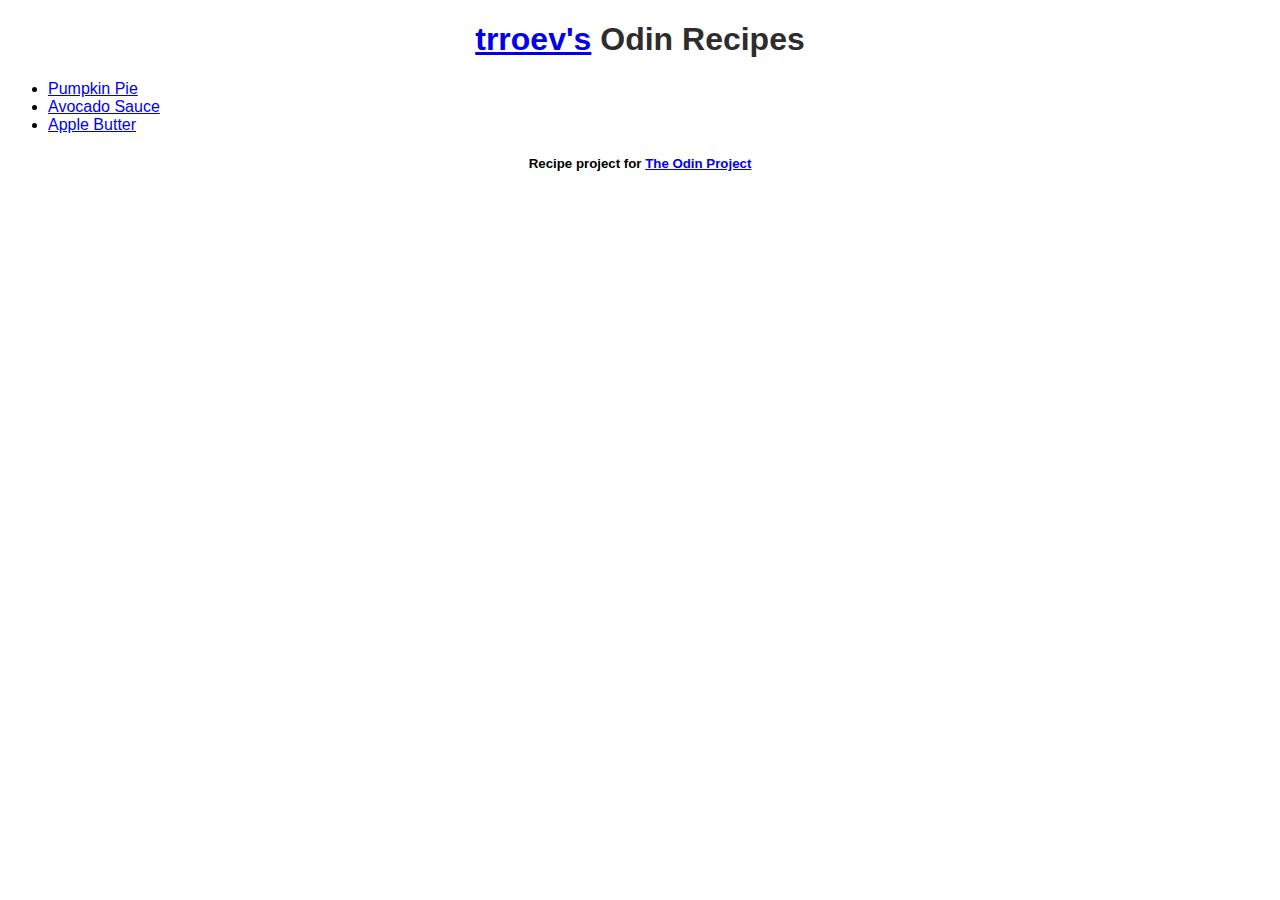
<file: index.html>
<!DOCTYPE html>
<html lang="en">
<head>
    <meta charset="UTF-8">
    <meta http-equiv="X-UA-Compatible" content="IE=edge">
    <meta name="viewport" content="width=device-width, initial-scale=1.0">
    <link rel="stylesheet" href="style.css">
    <title>Odin Recipes</title>
</head>
<body>
    <div><h1><a href="http://github.com/trroev">trroev's</a> Odin Recipes</h1>
    </div>
    <ul>
    <li><a href="./recipes/pumpkinpie.html">Pumpkin Pie</a></li>
    <li><a href="./recipes/avocadosauce.html">Avocado Sauce</a></li>
    <li><a href="./recipes/applebutter.html">Apple Butter</a></li>
    </ul>
    <h5>Recipe project for <a href="http://theodinproject.com">The Odin Project</a></h5>
</body>
</html>
</file>
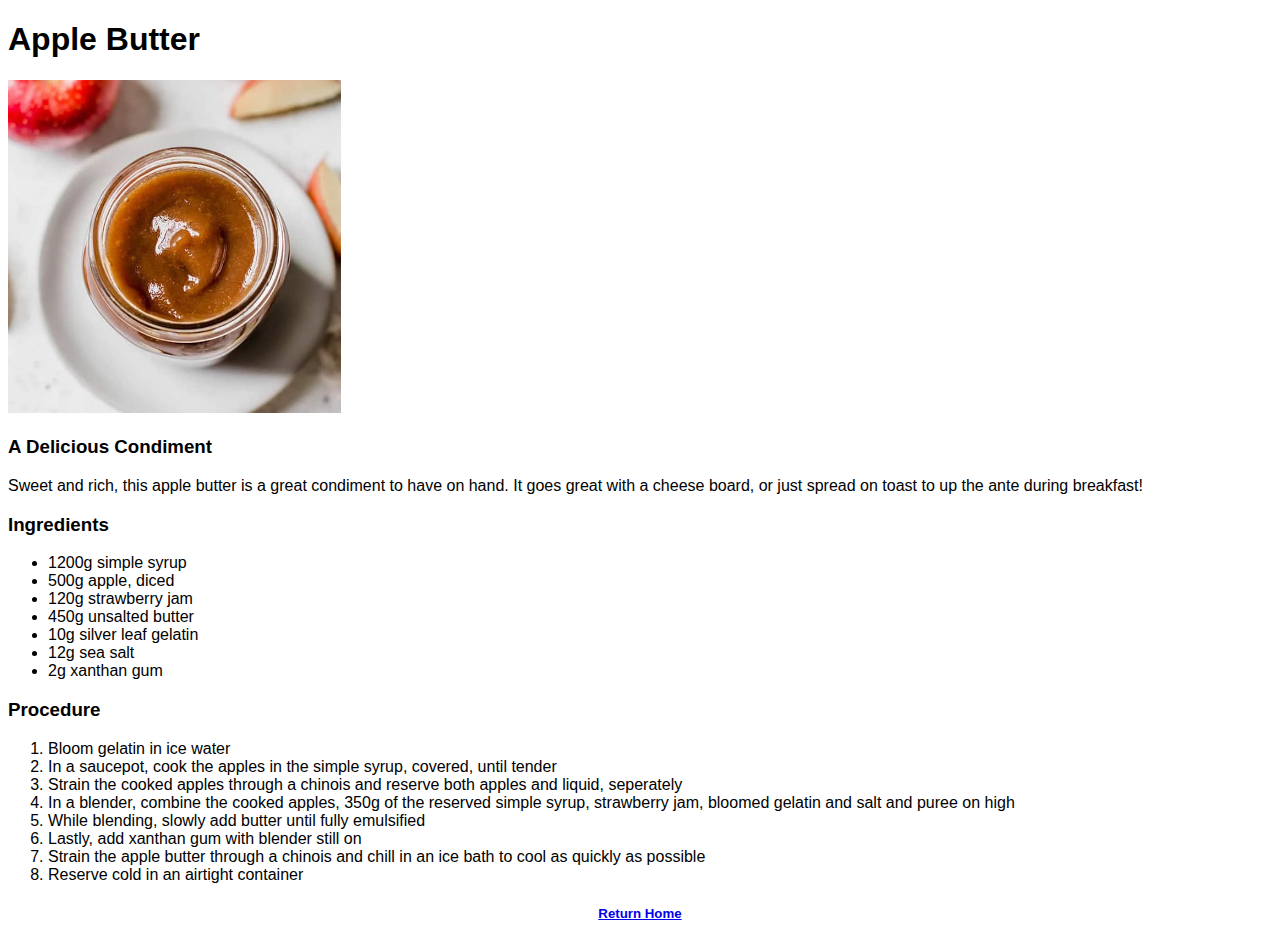
<file: recipes/applebutter.html>
<!DOCTYPE html>
<html lang="en">
<head>
    <meta charset="UTF-8">
    <meta http-equiv="X-UA-Compatible" content="IE=edge">
    <meta name="viewport" content="width=device-width, initial-scale=1.0">
    <link rel="stylesheet" href="../style.css">
    <title>Apple Butter</title>
</head>
<body>
    <h1>Apple Butter</h1>
    <img src="../images/applebutter.jpg" alt="Apple Butter in a Mason Jar">
    
    <h3>A Delicious Condiment</h3>
    <p>Sweet and rich, this apple butter is a great condiment to have on hand.
        It goes great with a cheese board, or just spread on toast to up the ante
        during breakfast!</p>
    <h3>Ingredients</h3>
    <ul>
        <li>1200g simple syrup</li>
        <li>500g apple, diced</li>
        <li>120g strawberry jam</li>
        <li>450g unsalted butter</li>
        <li>10g silver leaf gelatin</li>
        <li>12g sea salt</li>
        <li>2g xanthan gum</li>
    </ul>
    <h3>Procedure</h3>
    <ol>
        <li>Bloom gelatin in ice water</li>
        <li>In a saucepot, cook the apples in the simple syrup, covered, until tender</li>
        <li>Strain the cooked apples through a chinois and reserve both apples and liquid, seperately</li>
        <li>In a blender, combine the cooked apples, 350g of the reserved simple syrup,
            strawberry jam, bloomed gelatin and salt and puree on high</li>
        <li>While blending, slowly add butter until fully emulsified</li>
        <li>Lastly, add xanthan gum with blender still on</li>
        <li>Strain the apple butter through a chinois and chill in an ice bath
            to cool as quickly as possible</li>
        <li>Reserve cold in an airtight container</li>
    </ol>
    <h5><a href="../index.html">Return Home</a></h5>
</body>
</html>
</file>
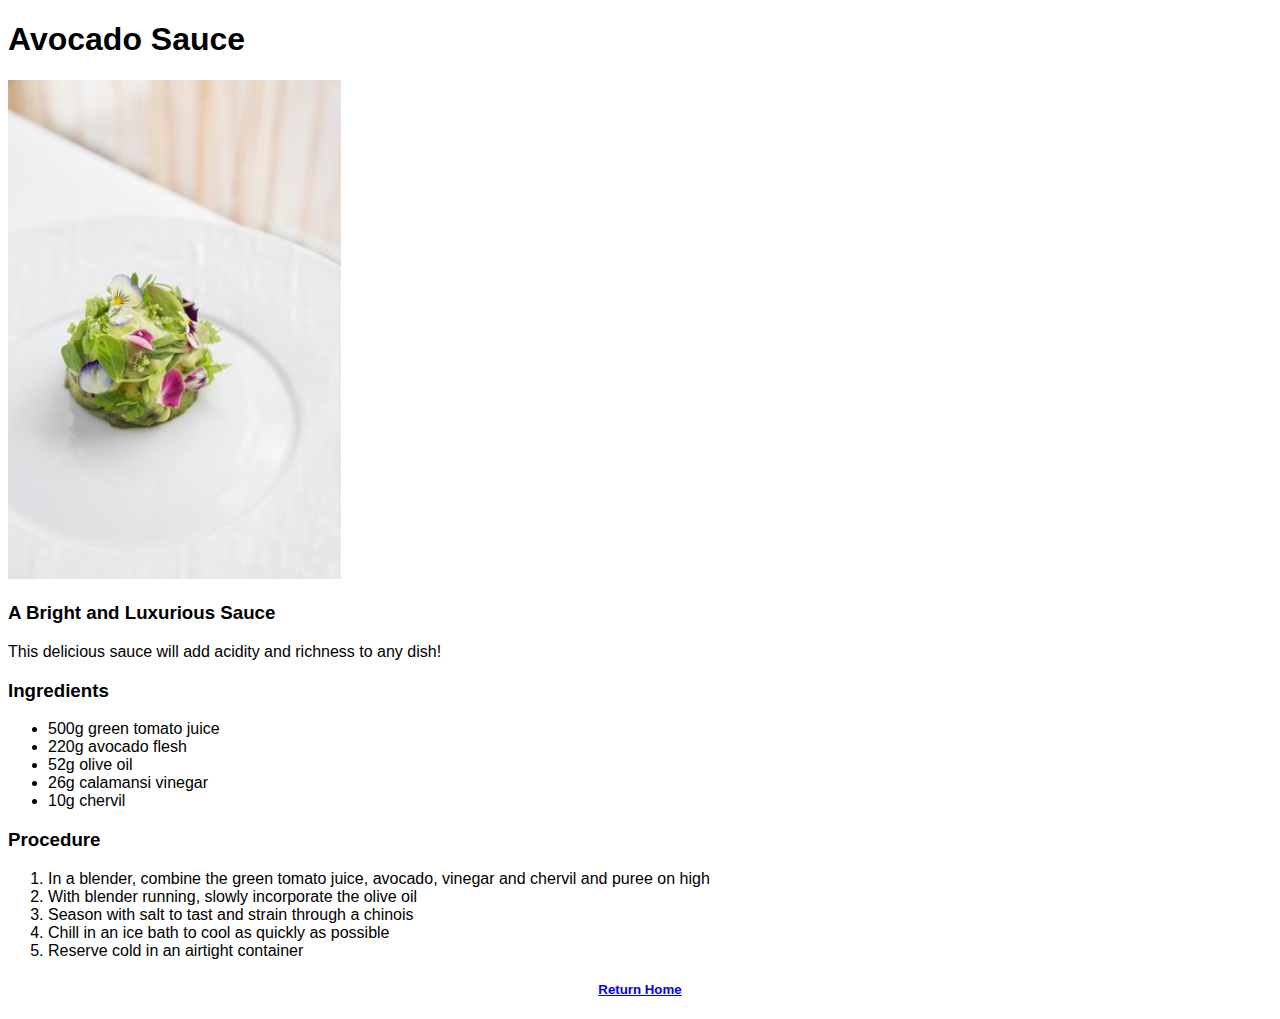
<file: recipes/avocadosauce.html>
<!DOCTYPE html>
<html lang="en">
<head>
    <meta charset="UTF-8">
    <meta http-equiv="X-UA-Compatible" content="IE=edge">
    <meta name="viewport" content="width=device-width, initial-scale=1.0">
    <link rel="stylesheet" href="../style.css">
    <title>Avocado Sauce</title>
</head>
<body>
    <h1>Avocado Sauce</h1>
    <img src="../images/avocado.jpg" alt="Avocado dish garnished with sauce and flowers">
    <h3>A Bright and Luxurious Sauce</h3>
    <p>This delicious sauce will add acidity and richness to any dish!</p>
    <h3>Ingredients</h3>
    <ul>
        <li>500g green tomato juice</li>
        <li>220g avocado flesh</li>
        <li>52g olive oil</li>
        <li>26g calamansi vinegar</li>
        <li>10g chervil</li>
    </ul>
    <h3>Procedure</h3>
    <ol>
        <li>In a blender, combine the green tomato juice, avocado, vinegar
            and chervil and puree on high</li>
        <li>With blender running, slowly incorporate the olive oil</li>
        <li>Season with salt to tast and strain through a chinois</li>
        <li>Chill in an ice bath to cool as quickly as possible</li>
        <li>Reserve cold in an airtight container</li>
    </ol>
    <h5><a href="../index.html">Return Home</a></h5>
</body>
</html>
</file>
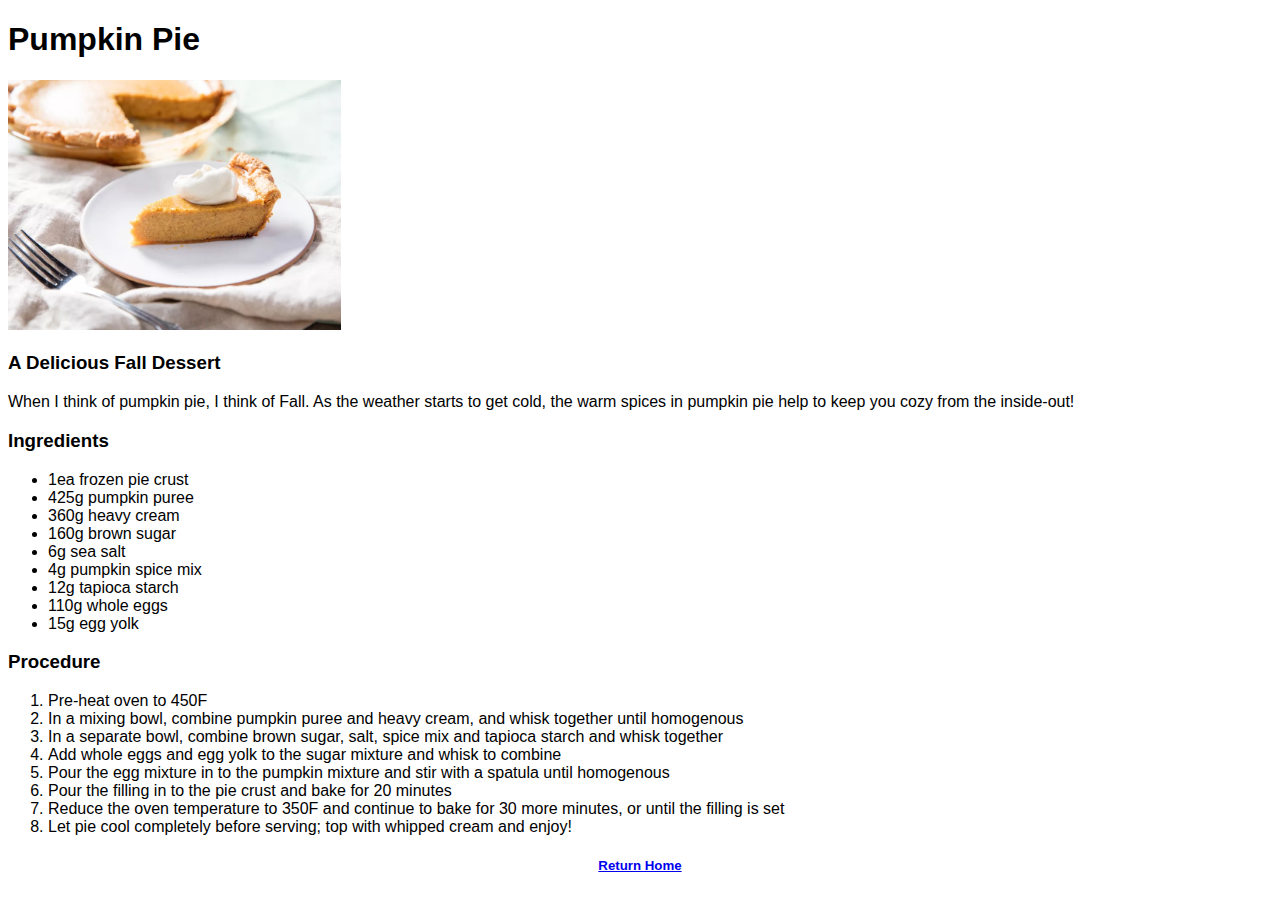
<file: recipes/pumpkinpie.html>
<!DOCTYPE html>
<html lang="en">
<head>
    <meta charset="UTF-8">
    <meta http-equiv="X-UA-Compatible" content="IE=edge">
    <meta name="viewport" content="width=device-width, initial-scale=1.0">
    <link rel="stylesheet" href="../style.css">
    <title>Pumpkin Pie</title>
</head>
<body>
    <h1>Pumpkin Pie</h1>
    <img src="../images/pumpkinpie.jpg" alt="slice of pumpking pie with whipped cream">
    <h3>A Delicious Fall Dessert</h3>
    <p>When I think of pumpkin pie, I think of Fall. 
        As the weather starts to get cold, the warm spices in pumpkin
    pie help to keep you cozy from the inside-out!</p>
    <h3>Ingredients</h3>
    <ul>
        <li>1ea frozen pie crust</li>
        <li>425g pumpkin puree</li>
        <li>360g heavy cream</li>
        <li>160g brown sugar</li>
        <li>6g sea salt</li>
        <li>4g pumpkin spice mix</li>
        <li>12g tapioca starch</li>
        <li>110g whole eggs</li>
        <li>15g egg yolk</li>
    </ul>
    <h3>Procedure</h3>
    <ol>
        <li>Pre-heat oven to 450F</li>
        <li>In a mixing bowl, combine pumpkin puree and heavy cream, and whisk
            together until homogenous</li>
        <li>In a separate bowl, combine brown sugar, salt, spice mix and 
            tapioca starch and whisk together</li>
        <li>Add whole eggs and egg yolk to the sugar mixture and whisk to
            combine</li>
        <li>Pour the egg mixture in to the pumpkin mixture and stir with a 
            spatula until homogenous</li>
        <li>Pour the filling in to the pie crust and bake for 20 minutes</li>
        <li>Reduce the oven temperature to 350F and continue to bake for 30 more
            minutes, or until the filling is set</li>
        <li>Let pie cool completely before serving; top with whipped cream
            and enjoy!</li>
    </ol>
    <h5><a href="../index.html">Return Home</a></h5>
</body>
</html>
</file>
<file: style.css>
* {
    box-sizing: border-box;
    font-family: Helvetica, sans-serif;
}

div {
    color:rgb(46, 44, 44);
    text-align: center;
}

h5 {
    text-align: center;
    align-items: flex-end;
}

img {
    height: auto;
    width: 333px;
}
</file>
